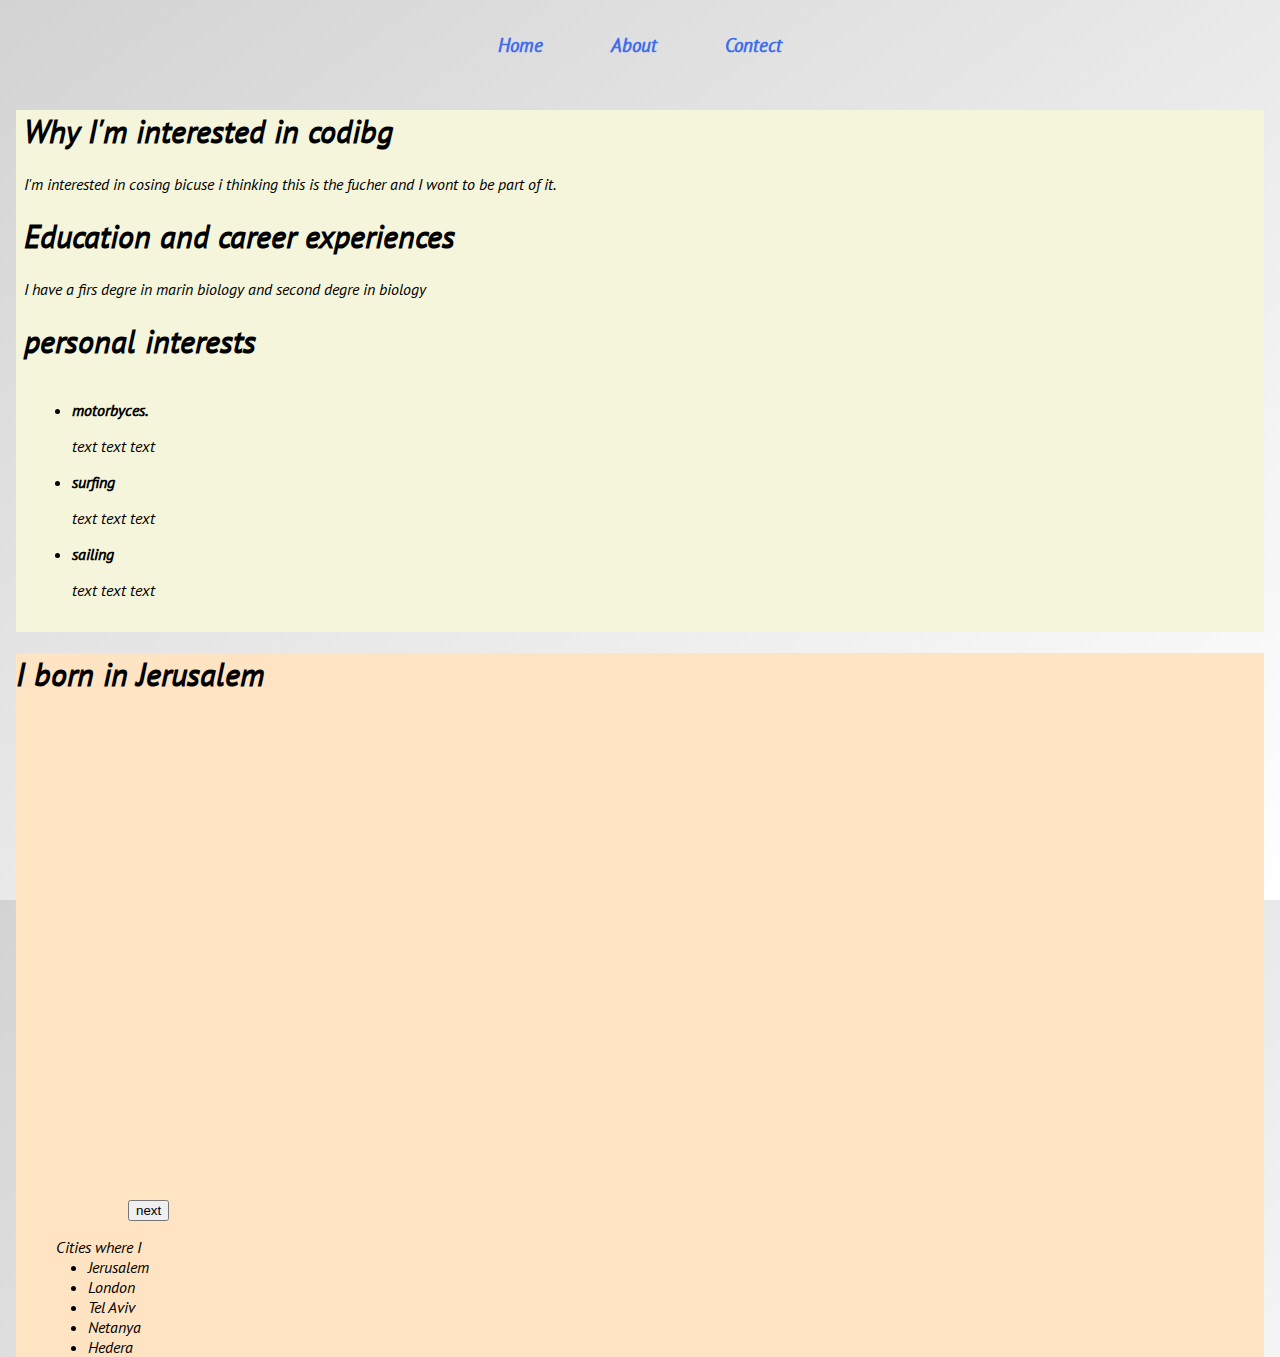
<file: About.html>
<!DOCTYPE html>
<html lang="en">

<head>
    <meta charset="UTF-8">
    <meta http-equiv="X-UA-Compatible" content="IE=edge">
    <meta name="viewport" content="width=device-width, initial-scale=1.0">
    <title>About</title>
    <link rel="stylesheet" href="style.css">
    <script>
        const button = document.querySelector('.previose')
    </script>
</head>

<body>

    <div class="page-wrapper">
        <nav>
            <a href="index.html" class="nav-item">Home
            </a>
            <a href="About.html" class="nav-item">About
            </a>
            <a href="Contect.html" class="nav-item">Contect
            </a>
        </nav>
    </div>

    <section class="about">
        <h1> Why I'm interested in codibg</h1>
        <p>
            I'm interested in cosing bicuse i thinking this is the fucher and I wont to be part of it.
        </p>
        <h1>Education and career experiences</h1>
        <p>
            I have a firs degre in marin biology and second degre in biology
        </p>
        <h1>personal interests</h1>
        <p>
        <ul class="interests">
            <li class="int"> motorbyces.</li>
            <p>text text text</p>
            <li class="int">surfing</li>
            <p>text text text</p>
            <li class="int">sailing </li>
            <p>text text text</p>
        </ul>
        </p>
    </section>
    <section class="city">
        <h1>I born in Jerusalem</h1>

        <div class="mapGallery">
            <iframe
                src="https://www.google.com/maps/embed?pb=!1m18!1m12!1m3!1d13557.535438584808!2d35.251516769723324!3d31.841768200229527!2m3!1f0!2f0!3f0!3m2!1i1024!2i768!4f13.1!3m3!1m2!1s0x15032a5951bf670b%3A0x36e84adcde5fe21b!2z16DXldeV15Qg15nXoten15EsINeZ16jXldep15zXmded!5e0!3m2!1siw!2sil!4v1646163686946!5m2!1siw!2sil"
                width="600" height="450" style="border:0;" allowfullscreen="" loading="lazy" class="map active"></iframe>
            <iframe
                src="https://www.google.com/maps/embed?pb=!1m18!1m12!1m3!1d19833.708064743947!2d-0.057213632799780506!3d51.582650197430326!2m3!1f0!2f0!3f0!3m2!1i1024!2i768!4f13.1!3m3!1m2!1s0x48761c143cb9e515%3A0x43a00b993d2131a3!2zU2V2ZW4gU2lzdGVycywgU291dGggVG90dGVuaGFtLCDXnNeV16DXk9eV158gTjE1IDVMQSwg15HXqNeZ15jXoNeZ15Q!5e0!3m2!1siw!2sil!4v1646157291659!5m2!1siw!2sil"
                width="600" height="450" style="border:0;" allowfullscreen="" loading="lazy" class="map"></iframe>
            <iframe
                src="https://www.google.com/maps/embed?pb=!1m18!1m12!1m3!1d3380.5614245800957!2d34.779707685018124!3d32.08110898118773!2m3!1f0!2f0!3f0!3m2!1i1024!2i768!4f13.1!3m3!1m2!1s0x151d4b863ed3db47%3A0xc5c086653e3a8e06!2z16nXnNee15Qg15TXntec15osINeq15wg15DXkdeZ15Et15nXpNeV!5e0!3m2!1siw!2sil!4v1646157399785!5m2!1siw!2sil"
                width="600" height="450" style="border:0;" allowfullscreen="" loading="lazy" class="map"></iframe>
            <iframe
                src="https://www.google.com/maps/embed?pb=!1m18!1m12!1m3!1d3370.555370567218!2d34.866221185010794!3d32.35064408110284!2m3!1f0!2f0!3f0!3m2!1i1024!2i768!4f13.1!3m3!1m2!1s0x151d1533171127ad%3A0xef893f9d3308ba8b!2z15TXqteQ16DXlCwg16DXqteg15nXlA!5e0!3m2!1siw!2sil!4v1646157464919!5m2!1siw!2sil"
                width="600" height="450" style="border:0;" allowfullscreen="" loading="lazy" class="map"></iframe>
            <iframe
                src="https://www.google.com/maps/embed?pb=!1m18!1m12!1m3!1d3367.2855728880077!2d34.88510378500845!3d32.43829008107547!2m3!1f0!2f0!3f0!3m2!1i1024!2i768!4f13.1!3m3!1m2!1s0x151d12dfea9f369f%3A0xf5f583e8904c9d22!2z16nXmdeR16og16bXmdeV158sINeX15PXqNeU!5e0!3m2!1siw!2sil!4v1646157535097!5m2!1siw!2sil"
                width="600" height="450" style="border:0;" allowfullscreen="" loading="lazy" class="map"></iframe>
        </div>

        <div class="btnMap">
            <button disabled class="btn prev">previose</button>
            <button class="btn next"> next</button>
        </div>

        <ul>Cities where I
            <li>Jerusalem</li>
            <li>London</li>
            <li>Tel Aviv</li>
            <li>Netanya</li>
            <li>Hedera</li>
        </ul>



    </section>
<script src="portfolio.js"></script>
    
</body>

</html>
</file>
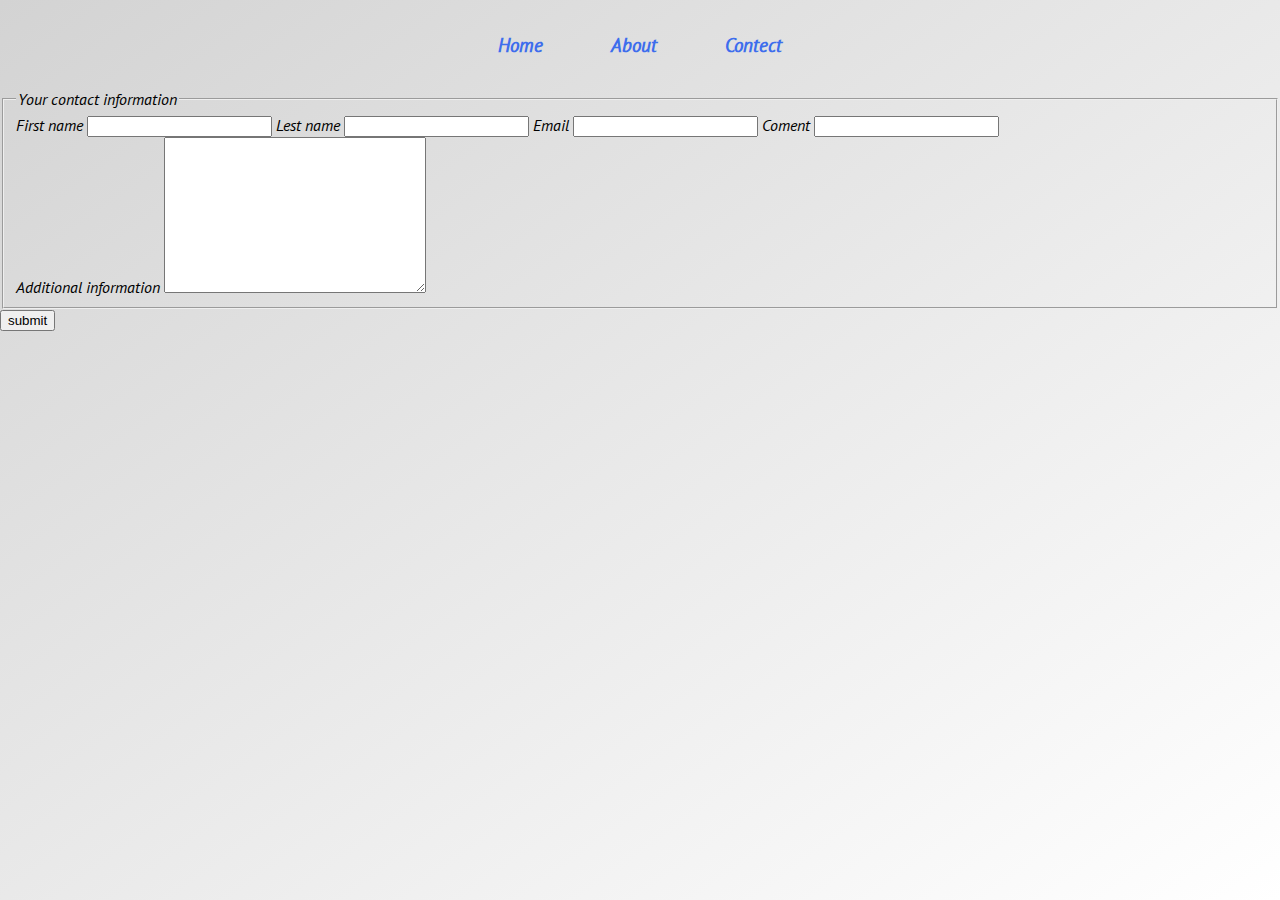
<file: Contect.html>
<!DOCTYPE html>
<html lang="en">

<head>
    <meta charset="UTF-8">
    <meta http-equiv="X-UA-Compatible" content="IE=edge">
    <meta name="viewport" content="width=device-width, initial-scale=1.0">
    <title>Contect</title>
    <link rel="stylesheet" href="./style.css">
</head>

<body>

    <div class="page-wrapper">
        <nav>
            <a href="index.html" class="nav-item">Home
            </a>
            <a href="About.html" class="nav-item">About
            </a>
            <a href="Contect.html" class="nav-item">Contect
            </a>
        </nav>

    </div>
    <div class="wrapper">
        <section>

            <form action="https://e3vwdl4bpd.execute-api.us-west-2.amazonaws.com/default/API2SES" method="POST">
                <input type="hidden" name="send_to" value="eyalch1990@gmail.com">
                <fieldset>
                    <legend>Your contact information</legend>
                    <label for="name"> First name </label>
                    <input type="text" id="name" name="name" required>

                    <label for="name"> Lest name </label>
                    <input type="text" id="name" name="name">

                    <label for="email">Email</label>
                    <input type="email" id="email" name="email" required>

                    <label for="coments">Coment</label>
                    <input type="coments" id="coments" name="coments" required>
                    <br>
                    <label for="information">Additional information</label>
                    <textarea name="information" id="information" cols="30" rows="10"></textarea>
                </fieldset>
                <button type="submit">submit</button>

    </div>




</body>

</html>
</file>
<file: style.css>
* {
  box-sizing: border-box;
}
@font-face {
  font-family:'eyalsfont'; 
  src: url(PTSans-Italic.ttf);
  font-style: normal;
  font-weight: 100%; 
}

body {
  background-image: linear-gradient(to bottom right, lightgray, white);
  font-family: 'eyalsfont';
  font-size: 16px;
  height: 100vh;
  margin: 0;
  padding: 0;
  
}

.button {
  background-color: #3d6ded;
  border: none;
  border-radius: 5px;
  cursor: pointer;
  display: inline-block;
  font-size: 18px;
  margin: 10px;
  padding: 10px;
  text-align: center;
  width: 120px;
}

.card {
  align-items: center;
  background-image: linear-gradient(to bottom right, white, lightgray);
  border-radius: 10px;
  -webkit-box-shadow: 4px 4px 40px 0px rgba(0, 0, 0, 1);
  -moz-box-shadow: 4px 4px 40px 0px rgba(0, 0, 0, 1);
  box-shadow: 4px 4px 40px 0px rgba(0, 0, 0, 1);
  display: flex;
  flex-direction: column;
  justify-content: center;
  margin: 50px;
  padding: 50px;
}

.nav-item {
  color: #3d6ded;
  font-size: 1.2rem;
  margin: 2rem  ;
  display: inline-block;
  text-decoration: none;
  font-weight: bold;
  justify-content: center;
}

ul li{ 
  margin: 0rem 2rem 0rem 2rem;
  text-decoration: none;
}
.page-wrapper {
  align-items: center;
  flex-direction: column;
  display: flex;
  justify-content: center;
}

.profile-image {
  background-color: black;
  border-radius: 50%;
  color: white;
  font-size: 32px;
  height: 180px;
  margin: 50px;
  width: 180px;
}
li{
  font-size: 1rem;
  flex-basis: 0.5rem;
}

.fa-brands {
  margin: 0.5rem;
  font-size: 1rem;

}
.about{
  margin: 1rem;
  padding-left: 00.5rem;
  background-color: beige;
}
.interests{
  
  padding: 1rem;
}
.int{
  font-weight: bold;
}
ul p{
  margin-left: 2rem;
}
.city{
  margin: 1rem;
  background-color: bisque;
}
.active{
  display: block;
}

.mapGallery {
  display: flex;
}
.map{
  display: none;
  margin: 1rem;
}
  
.btnMap{
  margin-left: 5rem;
}
.active{
  display: block;
 
}
.btn{
  margin-left: 2rem;
  display: inline-flex;
} 
.btn:disabled{
  display: none;
}
</file>
